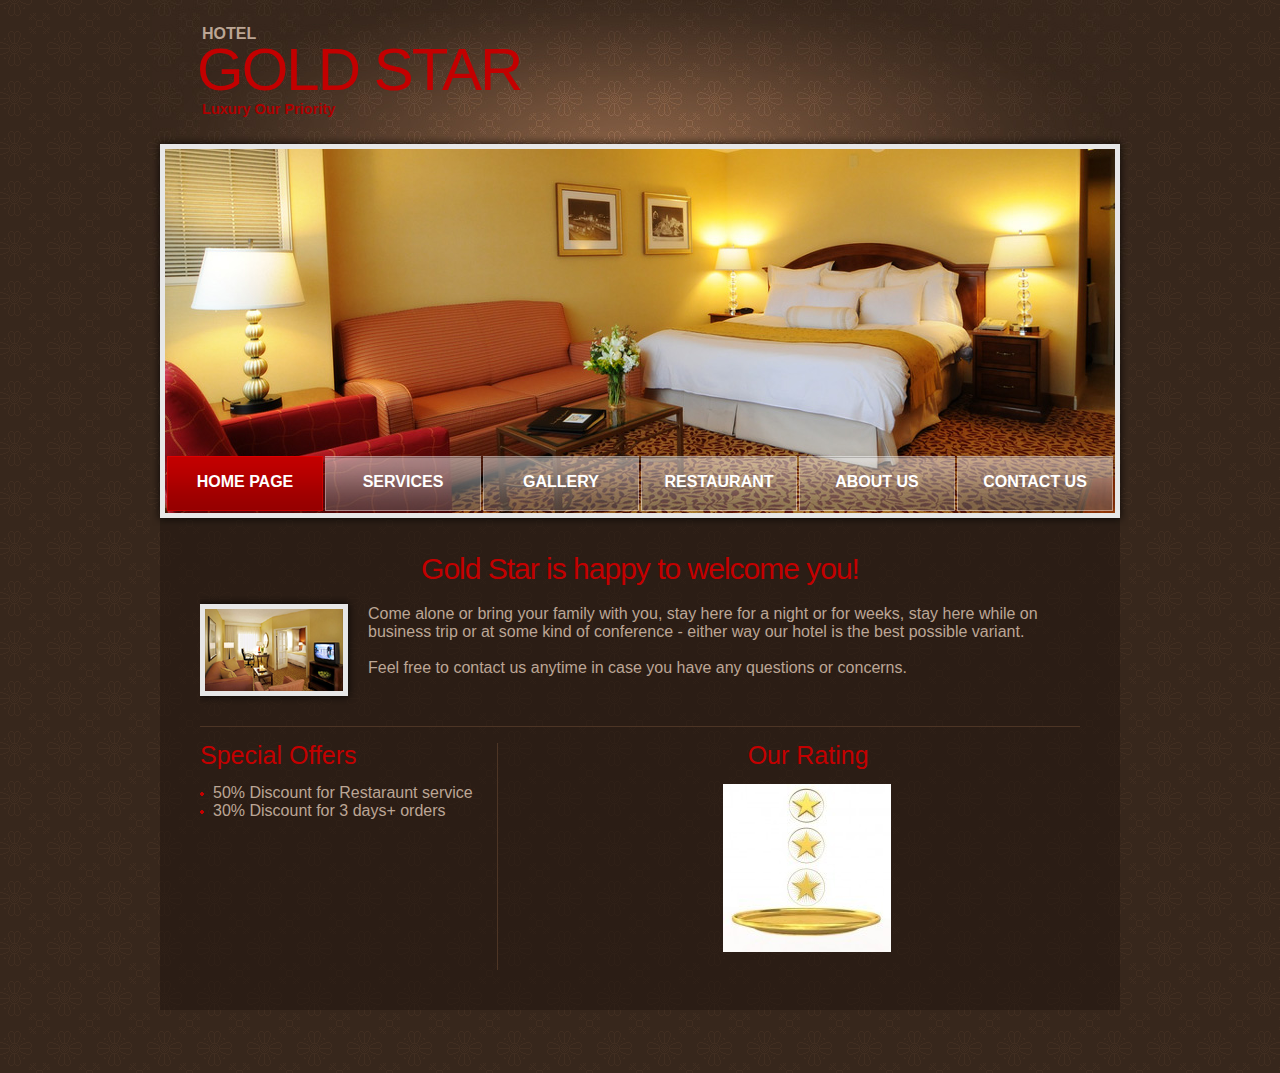
<file: index.html>
<!DOCTYPE html PUBLIC "-//W3C//DTD XHTML 1.0 Strict//EN" "http://www.w3.org/TR/xhtml1/DTD/xhtml1-strict.dtd">
<html xmlns="http://www.w3.org/1999/xhtml" xml:lang="en" lang="en">
<head>
<title>Gold Star Hotel</title>
<meta http-equiv="Content-Type" content="text/html; charset=utf-8" />
<link href="style.css" rel="stylesheet" type="text/css" />
<link href="layout.css" rel="stylesheet" type="text/css" />
<script src="maxheight.js" type="text/javascript"></script>
<!--[if lt IE 7]>
<link href="ie_style.css" rel="stylesheet" type="text/css" />
<script type="text/javascript" src="ie_png.js"></script>
<script type="text/javascript">ie_png.fix('.png, #header .row-2, #header .nav li a, #content, .gallery li');</script>
<![endif]-->
</head>
<body id="page1" onload="new ElementMaxHeight();">
<div id="main">
  <!-- header -->
  <div id="header">
    <div class="row-1">
      <div class="wrapper">
        <div class="logo">
          <h1>GOLD Star</h1>
          <em>Hotel</em> <strong>Luxury Our Priority</strong> </div>
      </div>
    </div>
    <div class="row-2">
      <div class="indent">
        <!-- header-box begin -->
        <div class="header-box">
          <div class="inner">
            <ul class="nav">
              <li><a href="index.html" class="current">Home page</a></li>
              <li><a href="services.html">Services</a></li>
              <li><a href="gallery.html">Gallery</a></li>
              <li><a href="restaurant.html">Restaurant</a></li>
              <li><a href="about.html">ABOUT US</a></li>
              <li><a href="contact.html">CONTACT US</a></li>
            </ul>
          </div>
        </div>
        <!-- header-box end -->
      </div>
    </div>
  </div>
  <!-- content -->
  <div id="content">
    <div class="wrapper">
      <div class="content">
        <div class="indent">
          <h2 style="text-align:center;">Gold Star is happy to welcome you!</h2>
          <img class="img-indent png" alt="" src="images/1page-img1.png" />
          <p class="alt-top">Come alone or bring your family with you, stay here for a night or for weeks, stay here while on business trip or at some kind of conference - either way our hotel is the best possible variant.</p>
          Feel free to contact us anytime in case you have any questions or concerns.
          <div class="clear"></div>
          <div class="line-hor"></div>
          <div class="wrapper line-ver">
            <div class="col-1">
              <h3>Special Offers</h3>
              <ul>
                <li>50% Discount for Restaraunt service</li>
                <li>30% Discount for 3 days+ orders</li>
              </ul>
            </div>
            <div class="col-2">
              <h3>&emsp;Our Rating</h3>
              <p><img src="images/3 Star.jpg"</p> 
            </div>
          </div>
        </div>
      </div>
    </div>
  </div>
  <!-- footer -->
  <div id="footer">
  </div>
</div>
</body>
</html>
</file>
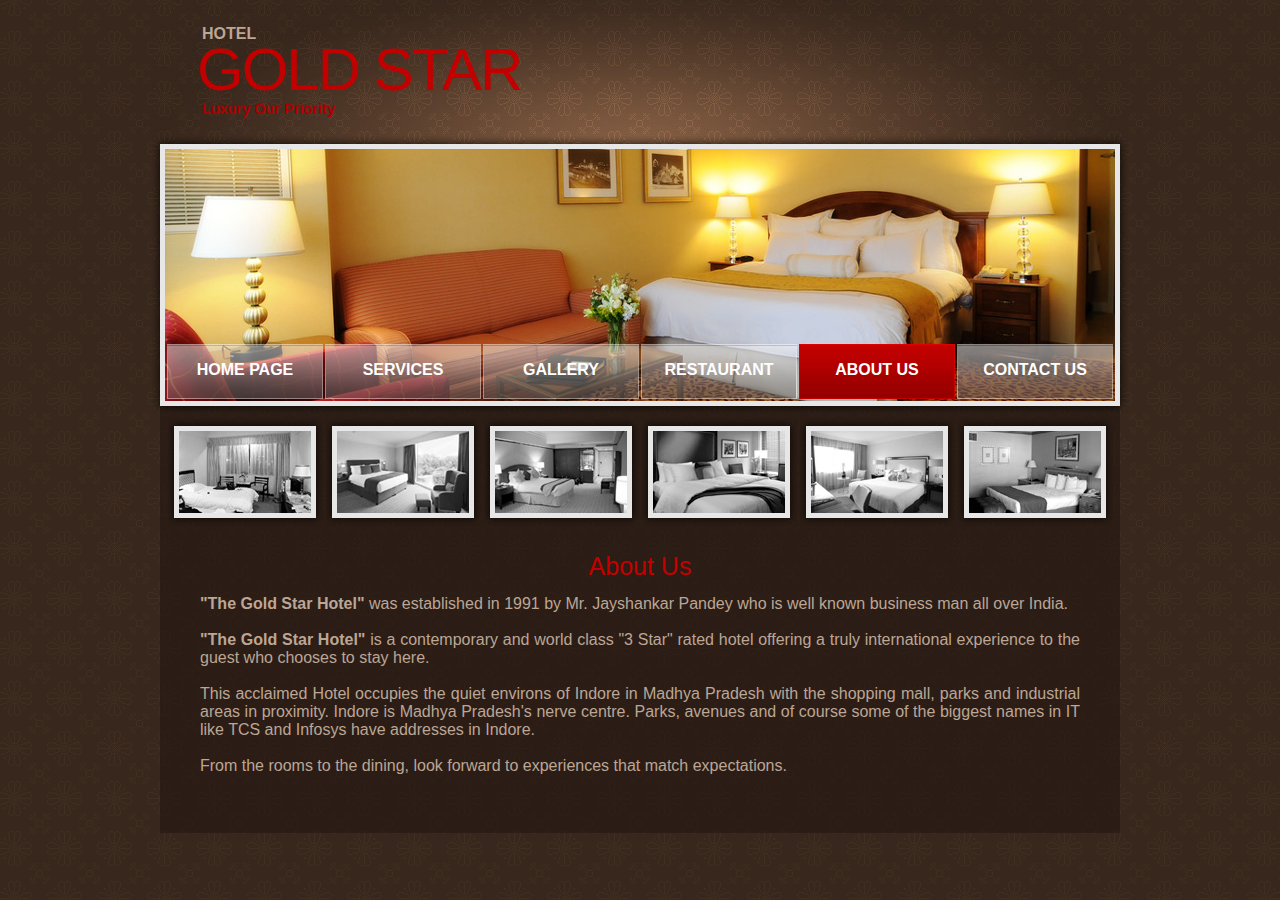
<file: about.html>
﻿<!DOCTYPE html PUBLIC "-//W3C//DTD XHTML 1.0 Strict//EN" "http://www.w3.org/TR/xhtml1/DTD/xhtml1-strict.dtd">
<html xmlns="http://www.w3.org/1999/xhtml" xml:lang="en" lang="en">
<head>
<title>Gold Star Hotel | About Us</title>
<meta http-equiv="Content-Type" content="text/html; charset=utf-8" />
<link href="style.css" rel="stylesheet" type="text/css" />
<link href="layout.css" rel="stylesheet" type="text/css" />
<script src="maxheight.js" type="text/javascript"></script>
<!--[if lt IE 7]>
<link href="ie_style.css" rel="stylesheet" type="text/css" />
<script type="text/javascript" src="ie_png.js"></script>
<script type="text/javascript">ie_png.fix('.png, #header .row-2, #header .nav li a, #content, .gallery li');</script>
<![endif]-->
</head>
<body id="page5" onload="new ElementMaxHeight();">
<div id="main">
  <!-- header -->
  <div id="header" class="small">
    <div class="row-1">
      <div class="wrapper">
        <div class="logo">
          <h1><a href="#">GOLD Star</a></h1>
          <em>Hotel</em><strong>Luxury Our Priority</strong></div>
      </div>
    </div>
    <div class="row-2 alt">
      <div class="indent">
        <!-- header-box-small begin -->
        <div class="header-box-small">
          <div class="inner">
            <ul class="nav">
              <li><a href="index.html">Home page</a></li>
              <li><a href="services.html">Services</a></li>
              <li><a href="gallery.html">Gallery</a></li>
              <li><a href="restaurant.html">Restaurant</a></li>
              <li><a href="about.html" class="current">ABOUT US</a></li>
              <li><a href="contact.html">CONTACT US</a></li>
            </ul>
          </div>
        </div>
        <!-- header-box-small end -->
      </div>
    </div>
  </div>
  <!-- content -->
  <div id="content">
    <div class="gallery">
      <ul>
        <li><a href="#"><img alt="" src="images/2page-img1.jpg" /></a></li>
        <li><a href="#"><img alt="" src="images/2page-img2.jpg" /></a></li>
        <li><a href="#"><img alt="" src="images/2page-img3.jpg" /></a></li>
        <li><a href="#"><img alt="" src="images/2page-img4.jpg" /></a></li>
        <li><a href="#"><img alt="" src="images/2page-img5.jpg" /></a></li>
        <li><a href="#"><img alt="" src="images/2page-img6.jpg" /></a></li>
      </ul>
    </div>
    <div class="indent">
      <h3 style="text-align:center">About Us</h3>
      <p style="text-align:justify;"><strong>&quot;The Gold Star Hotel&quot;</strong> was established in 1991 by Mr. Jayshankar Pandey who is well known business man all over India.</p>
      <p style="text-align:justify;"><strong>&quot;The Gold Star Hotel&quot;</strong> is a contemporary and world class &quot;3 Star&quot; rated hotel offering a truly international experience to the guest who chooses to stay here.</p>
      <p style="text-align:justify;">This acclaimed Hotel occupies the quiet environs of Indore in Madhya Pradesh with the  shopping mall, parks and industrial areas in proximity. Indore is Madhya Pradesh's nerve centre. Parks, avenues and of course some of the biggest names in IT like TCS and Infosys have addresses in Indore.</p>
      <p style="text-align:justify;">From the rooms to the dining, look forward to experiences that match expectations.</p>
    </div>
  </div>
  <!-- footer -->
  <div id="footer"> 
  </div>
</div></body>
</html>
</file>
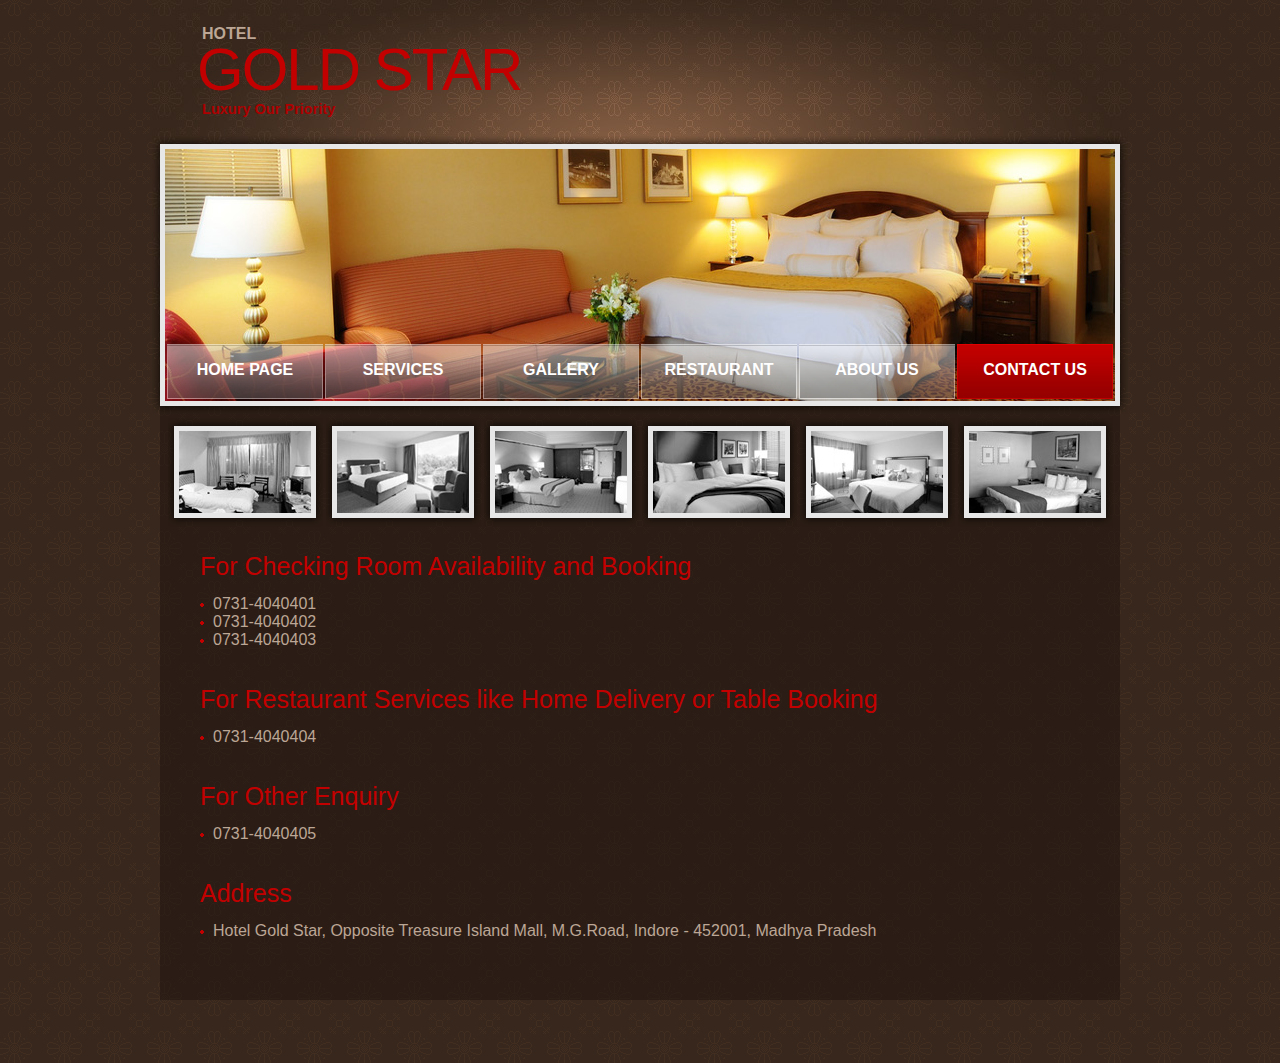
<file: contact.html>
<!DOCTYPE html PUBLIC "-//W3C//DTD XHTML 1.0 Strict//EN" "http://www.w3.org/TR/xhtml1/DTD/xhtml1-strict.dtd">
<html xmlns="http://www.w3.org/1999/xhtml" xml:lang="en" lang="en">
<head>
<title>Gold Star Hotel | Contact Us</title>
<meta http-equiv="Content-Type" content="text/html; charset=utf-8" />
<link href="style.css" rel="stylesheet" type="text/css" />
<link href="layout.css" rel="stylesheet" type="text/css" />
<script src="maxheight.js" type="text/javascript"></script>
<!--[if lt IE 7]>
<link href="ie_style.css" rel="stylesheet" type="text/css" />
<script type="text/javascript" src="ie_png.js"></script>
<script type="text/javascript">ie_png.fix('.png, #header .row-2, #header .nav li a, #content, .gallery li');</script>
<![endif]-->
</head>
<body id="page6" onload="new ElementMaxHeight();">
<div id="main">
  <!-- header -->
  <div id="header" class="small">
    <div class="row-1">
      <div class="wrapper">
        <div class="logo">
          <h1><a href="#">GOLD Star</a></h1>
          <em>Hotel</em><strong>Luxury Our Priority</strong></div>
      </div>
    </div>
    <div class="row-2 alt">
      <div class="indent">
        <!-- header-box-small begin -->
        <div class="header-box-small">
          <div class="inner">
            <ul class="nav">
              <li><a href="index.html">Home page</a></li>
              <li><a href="services.html">Services</a></li>
              <li><a href="gallery.html">Gallery</a></li>
              <li><a href="restaurant.html">Restaurant</a></li>
              <li><a href="about.html">ABOUT US</a></li>
              <li><a href="contact.html" class="current">CONTACT US</a></li>
            </ul>
          </div>
        </div>
        <!-- header-box-small end -->
      </div>
    </div>
  </div>
  <!-- content -->
  <div id="content">
    <div class="gallery">
      <ul>
        <li><a href="#"><img alt="" src="images/2page-img1.jpg" /></a></li>
        <li><a href="#"><img alt="" src="images/2page-img2.jpg" /></a></li>
        <li><a href="#"><img alt="" src="images/2page-img3.jpg" /></a></li>
        <li><a href="#"><img alt="" src="images/2page-img4.jpg" /></a></li>
        <li><a href="#"><img alt="" src="images/2page-img5.jpg" /></a></li>
        <li><a href="#"><img alt="" src="images/2page-img6.jpg" /></a></li>
      </ul>
    </div>
    <div class="indent">
    	<h3>For Checking Room Availability and Booking</h3>
        <ul>
        	<li>0731-4040401</li>
            <li>0731-4040402</li>
            <li>0731-4040403</li>
       	</ul>
        <br />
        <h3>For Restaurant Services like Home Delivery or Table Booking</h3>
        <ul>
        	<li>0731-4040404</li>
       	</ul>
        <br />
        <h3>For Other Enquiry</h3>
        <ul>
        	<li>0731-4040405</li>
       	</ul>
        <br />
        <h3>Address</h3>
        <ul>
        	<li>Hotel Gold Star, Opposite Treasure Island Mall, M.G.Road, Indore - 452001, Madhya Pradesh</li>
       	</ul>        
        
    </div>
  </div>
  <!-- footer -->
  <div id="footer"> 
  </div>
</div></body>
</html>
</file>
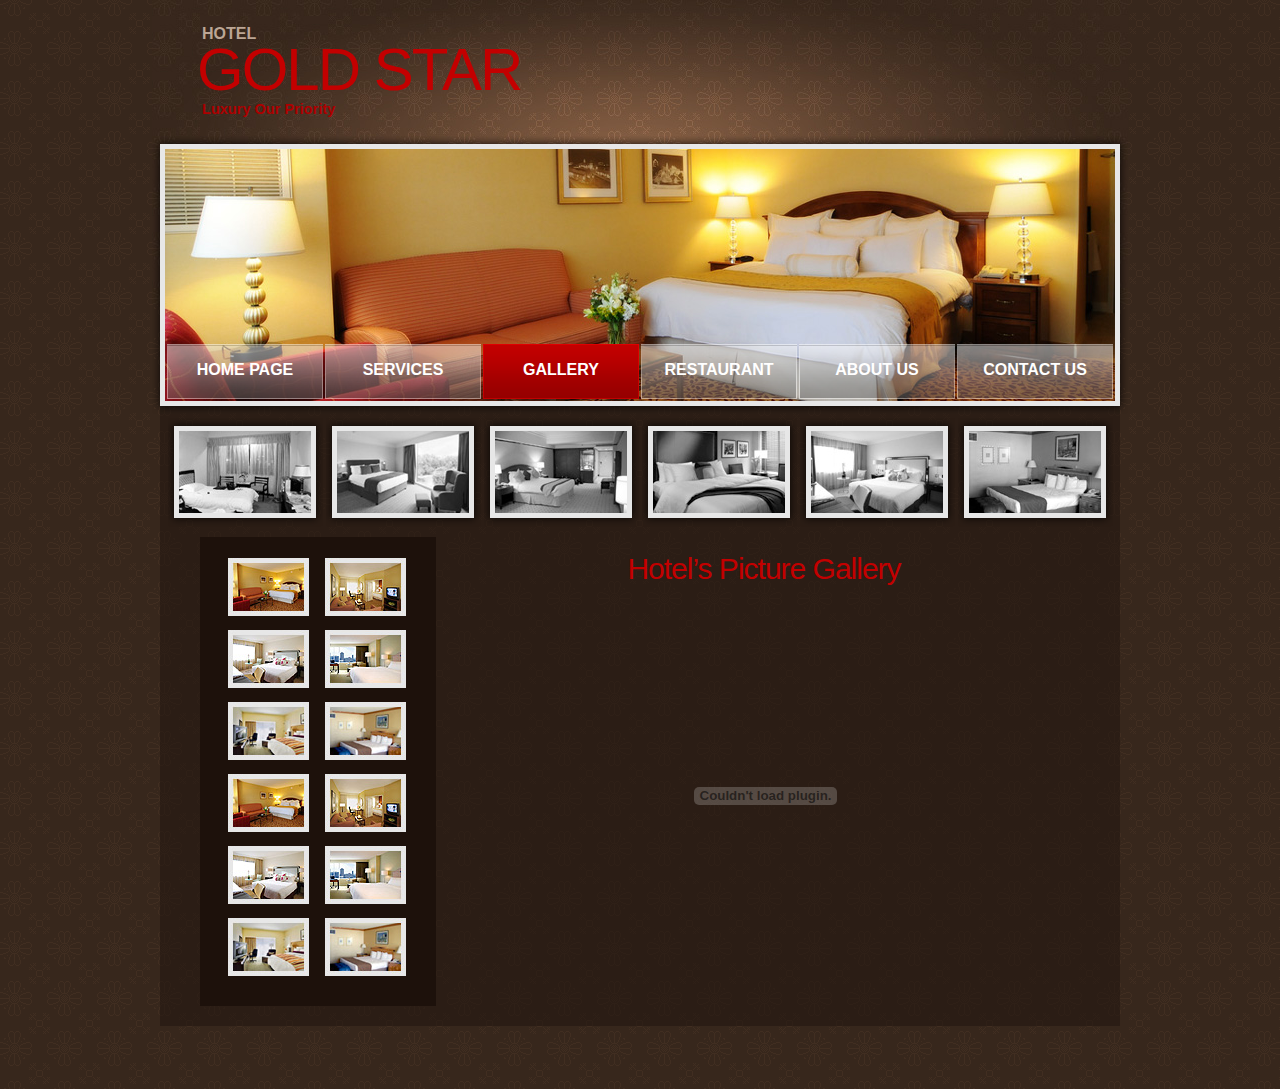
<file: gallery.html>
﻿<!DOCTYPE html PUBLIC "-//W3C//DTD XHTML 1.0 Strict//EN" "http://www.w3.org/TR/xhtml1/DTD/xhtml1-strict.dtd">
<html xmlns="http://www.w3.org/1999/xhtml" xml:lang="en" lang="en">
<head>
<title>Gold Star Hotel | Gallery</title>
<meta http-equiv="Content-Type" content="text/html; charset=utf-8" />
<link href="style.css" rel="stylesheet" type="text/css" />
<link href="layout.css" rel="stylesheet" type="text/css" />
<script src="maxheight.js" type="text/javascript"></script>
<!--[if lt IE 7]>
<link href="ie_style.css" rel="stylesheet" type="text/css" />
<script type="text/javascript" src="ie_png.js"></script>
<script type="text/javascript">ie_png.fix('.png, #header .row-2, #header .nav li a, #content, .gallery li');</script>
<![endif]-->
</head>
<body id="page3" onload="new ElementMaxHeight();">
<div id="main">
  <!-- header -->
  <div id="header" class="small">
    <div class="row-1">
      <div class="wrapper">
        <div class="logo">
          <h1><a href="#">GOLD Star</a></h1>
          <em>Hotel</em> <strong>Luxury Our Priority</strong></div>
      </div>
    </div>
    <div class="row-2 alt">
      <div class="indent">
        <!-- header-box-small begin -->
        <div class="header-box-small">
          <div class="inner">
            <ul class="nav">
              <li><a href="index.html">Home page</a></li>
              <li><a href="services.html">Services</a></li>
              <li><a href="gallery.html" class="current">Gallery</a></li>
              <li><a href="restaurant.html">Restaurant</a></li>
              <li><a href="about.html">ABOUT US</a></li>
              <li><a href="contact.html">CONTACT US</a></li>
            </ul>
          </div>
        </div>
        <!-- header-box-small end -->
      </div>
    </div>
  </div>
  <!-- content -->
  <div id="content">
    <div class="gallery">
      <ul>
        <li><img alt="" src="images/2page-img1.jpg" /></li>
        <li><img alt="" src="images/2page-img2.jpg" /></li>
        <li><img alt="" src="images/2page-img3.jpg" /></li>
        <li><img alt="" src="images/2page-img4.jpg" /></li>
        <li><img alt="" src="images/2page-img5.jpg" /></li>
        <li><img alt="" src="images/2page-img6.jpg" /></li>
      </ul>
    </div>
    <div class="container">
      <div class="aside maxheight">
        <!-- box begin -->
        <div class="box maxheight">
          <div class="inner">
            
            <div class="gallery-images">
              <ul>
                <li><img alt="" src="images/3page-img1.jpg" /></li>
                <li><img alt="" src="images/3page-img2.jpg" /></li>
                <li><img alt="" src="images/3page-img3.jpg" /></li>
                <li><img alt="" src="images/3page-img4.jpg" /></li>
                <li><img alt="" src="images/3page-img5.jpg" /></li>
                <li><img alt="" src="images/3page-img6.jpg" /></li>
                <li><img alt="" src="images/3page-img7.jpg" /></li>
                <li><img alt="" src="images/3page-img8.jpg" /></li>
                <li><img alt="" src="images/3page-img9.jpg" /></li>
                <li><img alt="" src="images/3page-img10.jpg" /></li>
                <li><img alt="" src="images/3page-img11.jpg" /></li>
                <li><img alt="" src="images/3page-img12.jpg" /></li>
              </ul>
            </div>
          </div>
        </div>
        <!-- box end -->
      </div>
      <div class="content" style="position:absolute; left:320px;">
        <div class="indent">
          <h2 style="text-align:center;">Hotel’s Picture Gallery</h2>
          <div class="gallery-main png">
            <div class="inner"> <object width="575" height="375"
classid="clsid:d27cdb6e-ae6d-11cf-96b8-444553540000"
codebase="http://fpdownload.macromedia.com/pub/shockwave/cabs/flash/swflash.cab#version=8,0,0,0">
<param name="SRC" value="images/Hotel.swf">
<embed src="images/Hotel.swf" width="575" height="375"></embed>
</object></div>
          </div>
        </div>
      </div>
      <div class="clear"></div>
    </div>
  </div>
  <!-- footer -->
  <div id="footer">
  </div>
</div></body>
</html>
</file>
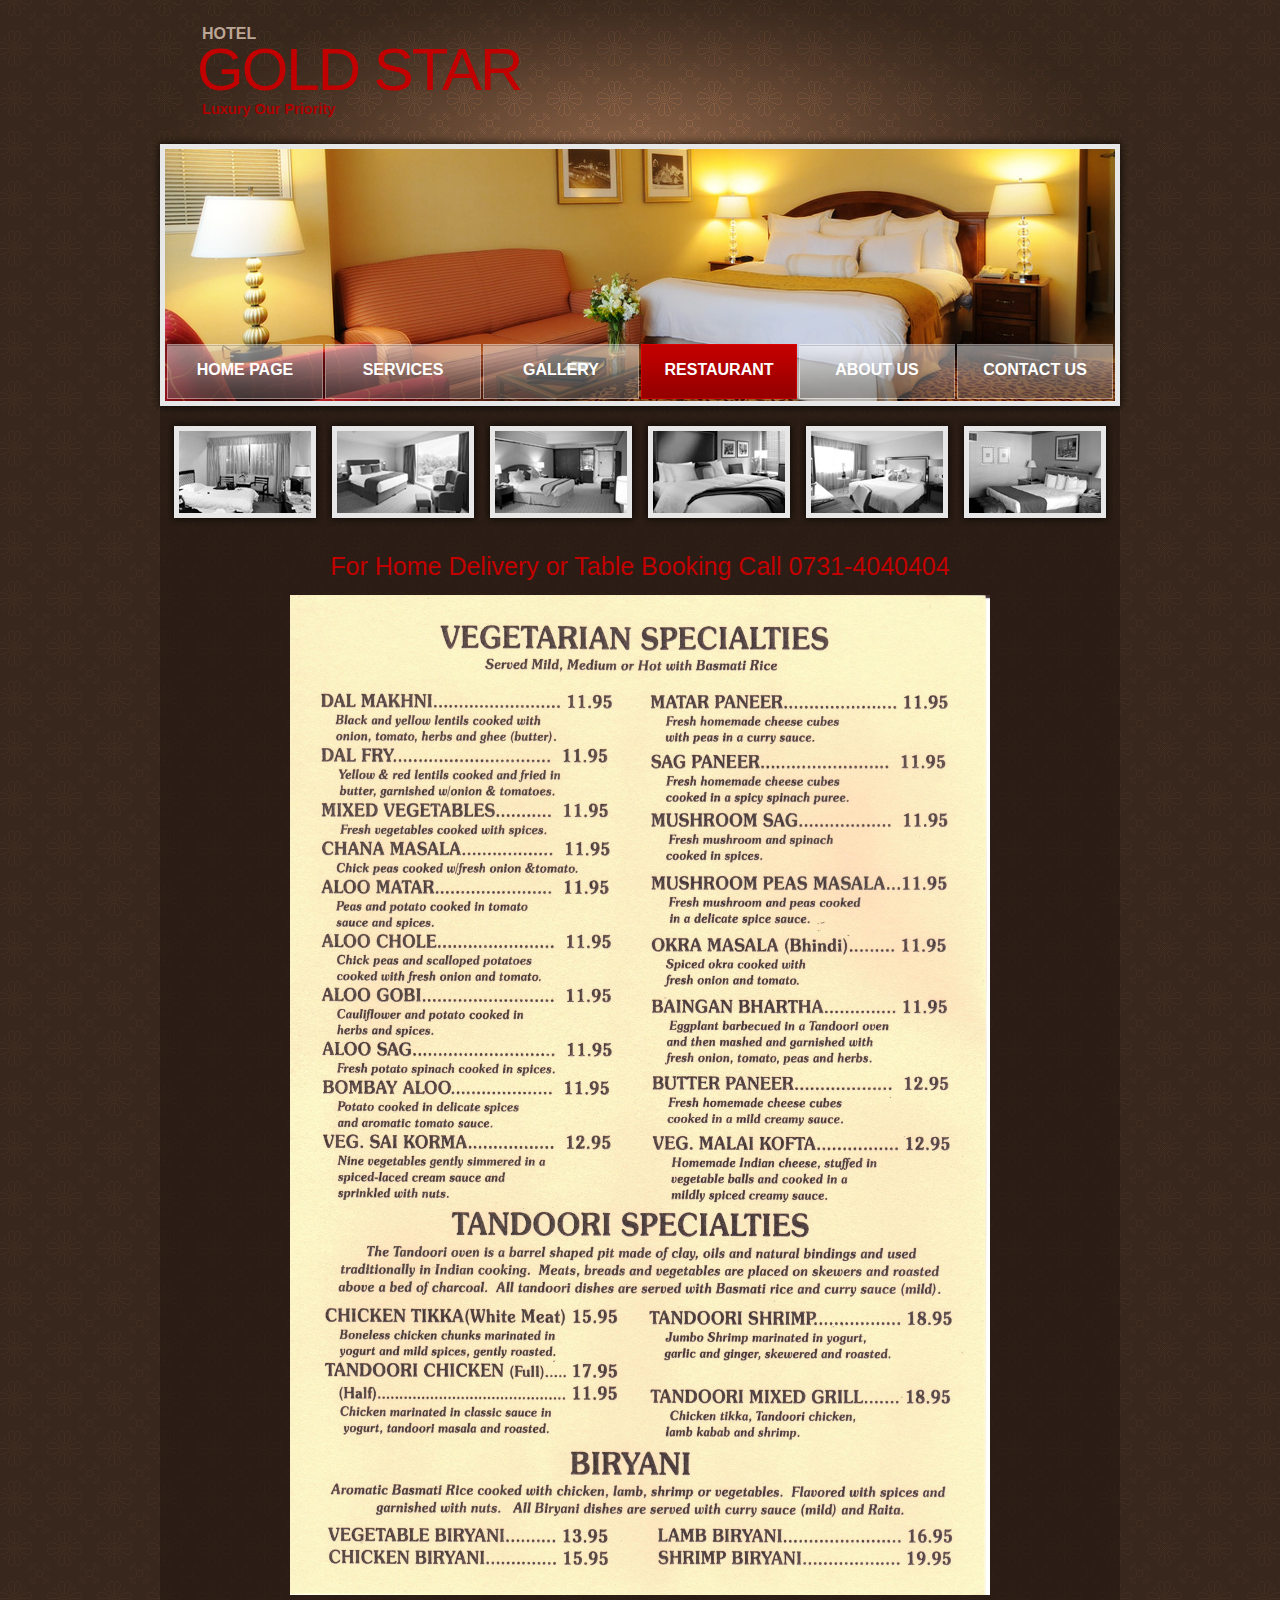
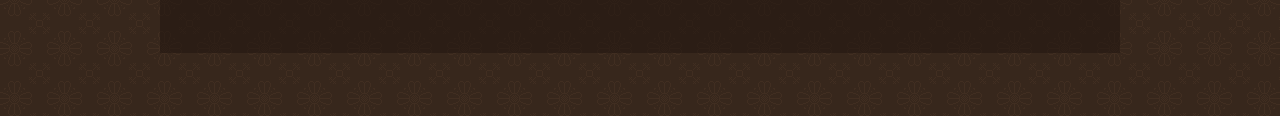
<file: restaurant.html>
﻿<!DOCTYPE html PUBLIC "-//W3C//DTD XHTML 1.0 Strict//EN" "http://www.w3.org/TR/xhtml1/DTD/xhtml1-strict.dtd">
<html xmlns="http://www.w3.org/1999/xhtml" xml:lang="en" lang="en">
<head>
<title>Gold Star Hotel | Restaurant</title>
<meta http-equiv="Content-Type" content="text/html; charset=utf-8" />
<link href="style.css" rel="stylesheet" type="text/css" />
<link href="layout.css" rel="stylesheet" type="text/css" />
<script src="maxheight.js" type="text/javascript"></script>
<!--[if lt IE 7]>
<link href="ie_style.css" rel="stylesheet" type="text/css" />
<script type="text/javascript" src="ie_png.js"></script>
<script type="text/javascript">ie_png.fix('.png, #header .row-2, #header .nav li a, #content, .gallery li');</script>
<![endif]-->
</head>
<body id="page4" onload="new ElementMaxHeight();">
<div id="main">
  <!-- header -->
  <div id="header" class="small">
    <div class="row-1">
      <div class="wrapper">
        <div class="logo">
          <h1><a href="#">GOLD Star</a></h1>
          <em>Hotel</em> <strong>Luxury Our Priority</strong> </div>
      </div>
    </div>
    <div class="row-2 alt">
      <div class="indent">
        <!-- header-box-small begin -->
        <div class="header-box-small">
          <div class="inner">
            <ul class="nav">
              <li><a href="index.html">Home page</a></li>
              <li><a href="services.html">Services</a></li>
              <li><a href="gallery.html">Gallery</a></li>
              <li><a href="restaurant.html" class="current">Restaurant</a></li>
              <li><a href="about.html">ABOUT US</a></li>
              <li><a href="contact.html">CONTACT US</a></li>
            </ul>
          </div>
        </div>
        <!-- header-box-small end -->
      </div>
    </div>
  </div>
  <!-- content -->
  <div id="content">
    <div class="gallery">
      <ul>
        <li><a href="#"><img alt="" src="images/2page-img1.jpg" /></a></li>
        <li><a href="#"><img alt="" src="images/2page-img2.jpg" /></a></li>
        <li><a href="#"><img alt="" src="images/2page-img3.jpg" /></a></li>
        <li><a href="#"><img alt="" src="images/2page-img4.jpg" /></a></li>
        <li><a href="#"><img alt="" src="images/2page-img5.jpg" /></a></li>
        <li><a href="#"><img alt="" src="images/2page-img6.jpg" /></a></li>
      </ul>
    </div>
    <div class="container">
      <div class="content">
        <div class="indent">
          <h3 style="text-align:center">For Home Delivery or Table Booking Call 0731-4040404</h3>
          <p style="margin-left:auto; margin-right:auto; width:700px;"><img src="images/menu.jpg" height="1000" width="700"  /></p>
        </div>
      </div>
      <div class="clear"></div>
    </div>
  </div>
  <!-- footer -->
  <div id="footer">
  </div>
</div>
</body>
</html>
</file>
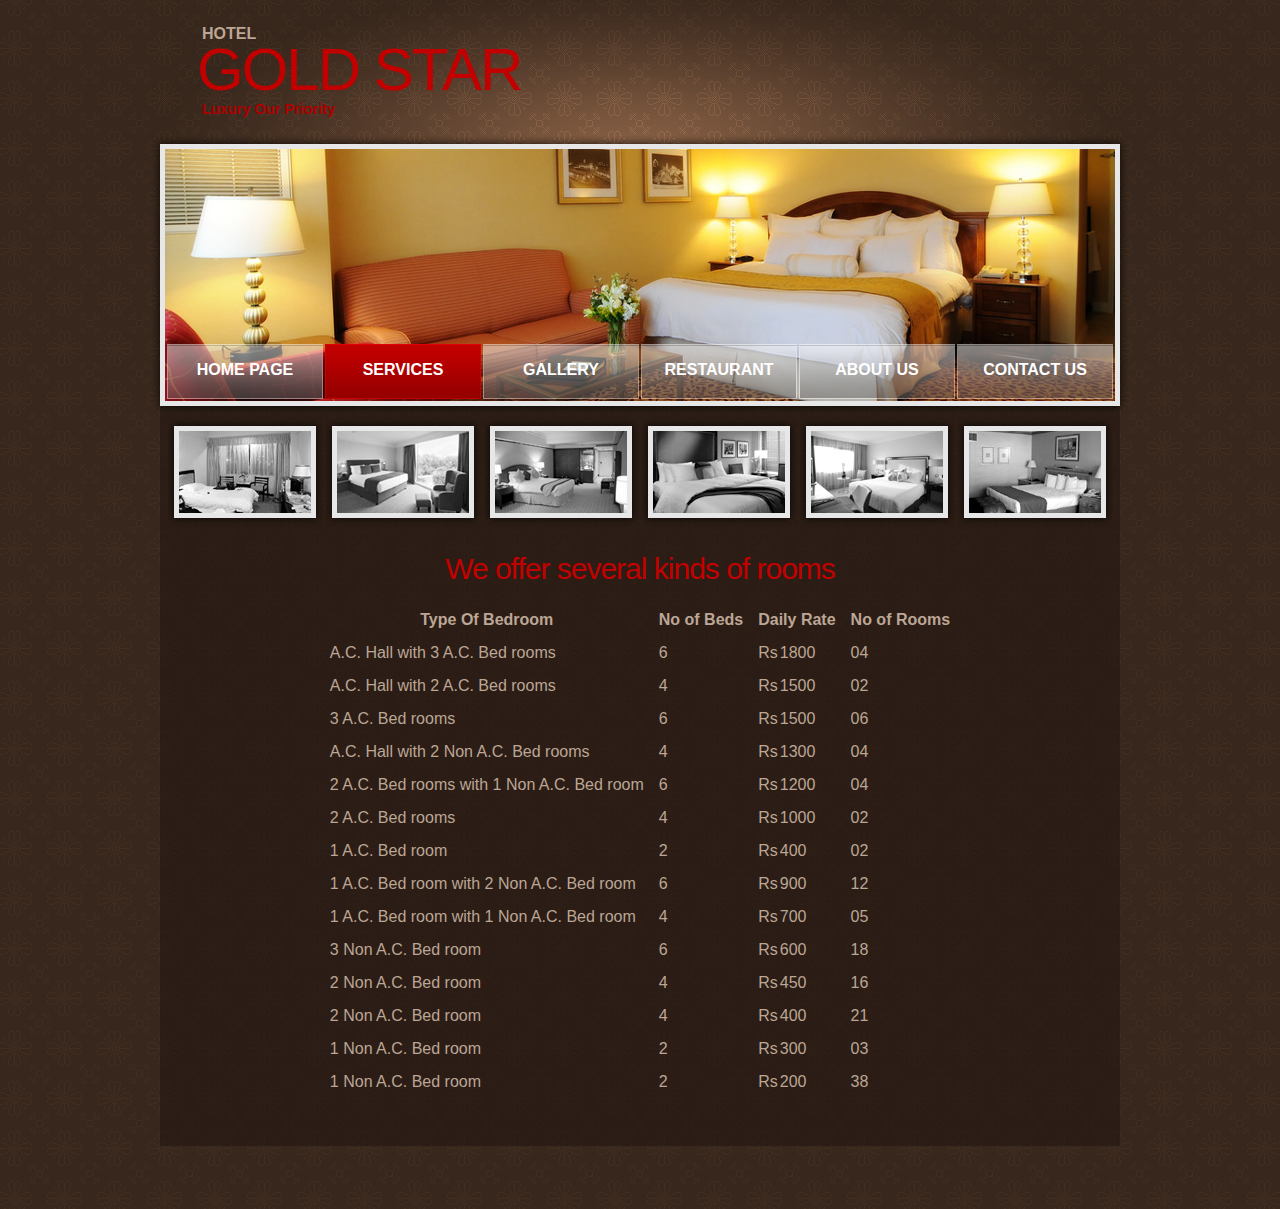
<file: services.html>
<!DOCTYPE html PUBLIC "-//W3C//DTD XHTML 1.0 Strict//EN" "http://www.w3.org/TR/xhtml1/DTD/xhtml1-strict.dtd">
<html xmlns="http://www.w3.org/1999/xhtml" xml:lang="en" lang="en">
<head>
<title>Gold Star Hotel | Services</title>
<meta http-equiv="Content-Type" content="text/html; charset=utf-8" />
<link href="style.css" rel="stylesheet" type="text/css" />
<link href="layout.css" rel="stylesheet" type="text/css" />
<script src="maxheight.js" type="text/javascript"></script>
<!--[if lt IE 7]>
<link href="ie_style.css" rel="stylesheet" type="text/css" />
<script type="text/javascript" src="ie_png.js"></script>
<script type="text/javascript">ie_png.fix('.png, #header .row-2, #header .nav li a, #content, .gallery li');</script>
<![endif]-->
</head>
<body id="page2" onload="new ElementMaxHeight();">
<div id="main">
  <!-- header -->
  <div id="header" class="small">
    <div class="row-1">
      <div class="wrapper">
        <div class="logo">
          <h1><a href="#">GOLD Star</a></h1>
          <em>Hotel</em> <strong>Luxury Our Priority</strong></div>
      </div>
    </div>
    <div class="row-2 alt">
      <div class="indent">
        <!-- header-box-small begin -->
        <div class="header-box-small">
          <div class="inner">
            <ul class="nav">
              <li><a href="index.html">Home page</a></li>
              <li><a href="services.html" class="current">Services</a></li>
              <li><a href="gallery.html">Gallery</a></li>
              <li><a href="restaurant.html">Restaurant</a></li>
              <li><a href="about.html">ABOUT US</a></li>
              <li><a href="contact.html">CONTACT US</a></li>
            </ul>
          </div>
        </div>
        <!-- header-box-small end -->
      </div>
    </div>
  </div>
  <!-- content -->
  <div id="content">
    <div class="gallery">
      <ul>
        <li><img alt="" src="images/2page-img1.jpg" /></li>
        <li><img alt="" src="images/2page-img2.jpg" /></li>
        <li><img alt="" src="images/2page-img3.jpg" /></li>
        <li><img alt="" src="images/2page-img4.jpg" /></li>
        <li><img alt="" src="images/2page-img5.jpg" /></li>
        <li><img alt="" src="images/2page-img6.jpg" /></li>
      </ul>
    </div>
    <div class="wrapper">
      <div class="content">
        <div class="indent">
          <h2 style=" text-align:center;">We offer several kinds of rooms</h2>
          <table cellspacing="15" style="margin-left:auto; margin-right:auto;">
                <thead>
                    <tr>
                        <th>
                            Type Of Bedroom
                        </th>
                        <th>
                            No of Beds
                        </th>
                        <th>
                            Daily Rate
                        </th>
                        <th>
                            No of Rooms
                        </th>
                    </tr>
                </thead>
                <tbody><tr>
                    <td style="text-align: left;">
                        A.C. Hall with 3 A.C. Bed rooms
                    </td>
                    <td>
                        6
                    </td>
                    <td>
                        <span class="WebRupee" style=" vertical-align:bottom!important; padding-right:2px;">Rs</span>1800
                    </td>
                    <td>
                        04
                    </td>
                </tr>
                <tr>
                    <td style="text-align: left;">
                        A.C. Hall with 2 A.C. Bed rooms
                    </td>
                    <td>
                        4
                    </td>
                    <td>
                        <span class="WebRupee" style=" vertical-align:bottom!important; padding-right:2px;">Rs</span>1500
                    </td>
                    <td>
                        02
                    </td>
                </tr>
                <tr>
                    <td style="text-align: left;">
                        3 A.C. Bed rooms
                    </td>
                    <td>
                        6
                    </td>
                    <td>
                        <span class="WebRupee" style=" vertical-align:bottom!important; padding-right:2px;">Rs</span>1500
                    </td>
                    <td>
                        06
                    </td>
                </tr>
                <tr>
                    <td style="text-align: left;">
                        A.C. Hall with 2 Non A.C. Bed rooms
                    </td>
                    <td>
                        4
                    </td>
                    <td>
                        <span class="WebRupee" style=" vertical-align:bottom!important; padding-right:2px;">Rs</span>1300
                    </td>
                    <td>
                        04
                    </td>
                </tr>
                <tr>
                    <td style="text-align: left;">
                        2 A.C. Bed rooms with 1 Non A.C. Bed room
                    </td>
                    <td>
                        6
                    </td>
                    <td>
                        <span class="WebRupee" style=" vertical-align:bottom!important; padding-right:2px;">Rs</span>1200
                    </td>
                    <td>
                        04
                    </td>
                </tr>
                <tr>
                    <td style="text-align: left;">
                        2 A.C. Bed rooms
                    </td>
                    <td>
                        4
                    </td>
                    <td>
                        <span class="WebRupee" style=" vertical-align:bottom!important; padding-right:2px;">Rs</span>1000
                    </td>
                    <td>
                       02
                    </td>
                </tr>
                <tr>
                    <td style="text-align: left;">
                        1 A.C. Bed room
                    </td>
                    <td>
                        2
                    </td>
                    <td>
                        <span class="WebRupee" style=" vertical-align:bottom!important; padding-right:2px;">Rs</span>400
                    </td>
                    <td>
                        02
                    </td>
                </tr>
                <tr>
                    <td style="text-align: left;">
                        1 A.C. Bed room with 2 Non A.C. Bed room
                    </td>
                    <td>
                        6
                    </td>
                    <td>
                        <span class="WebRupee" style=" vertical-align:bottom!important; padding-right:2px;">Rs</span>900
                    </td>
                    <td>
                        12
                    </td>
                </tr>
                <tr>
                    <td style="text-align: left;">
                        1 A.C. Bed room with 1 Non A.C. Bed room
                    </td>
                    <td>
                        4
                    </td>
                    <td>
                        <span class="WebRupee" style=" vertical-align:bottom!important; padding-right:2px;">Rs</span>700
                    </td>
                    <td>
                       05
                    </td>
                </tr>
                <tr>
                    <td style="text-align: left;">
                        3 Non A.C. Bed room
                    </td>
                    <td>
                        6
                    </td>
                    <td>
                        <span class="WebRupee" style=" vertical-align:bottom!important; padding-right:2px;">Rs</span>600
                    </td>
                    <td>
                        18
                    </td>
                </tr>
                <tr>
                    <td>
                        2 Non A.C. Bed room
                    </td>
                    <td>
                        4
                    </td>
                    <td>
                        <span class="WebRupee" style=" vertical-align:bottom!important; padding-right:2px;">Rs</span>450
                    </td>
                    <td>
                        16
                    </td>
                </tr>
                <tr>
                    <td>
                        2 Non A.C. Bed room
                    </td>
                    <td>
                        4
                    </td>
                    <td>
                        <span class="WebRupee" style=" vertical-align:bottom!important; padding-right:2px;">Rs</span>400
                    </td>
                    <td>
                        21
                    </td>
                </tr>
                <tr>
                    <td>
                        1 Non A.C. Bed room
                    </td>
                    <td>
                        2
                    </td>
                    <td>
                        <span class="WebRupee" style=" vertical-align:bottom!important; padding-right:2px;">Rs</span>300
                    </td>
                    <td>
                        03
                    </td>
                </tr>
                <tr>
                    <td>
                        1 Non A.C. Bed room
                    </td>
                    <td>
                        2
                    </td>
                    <td>
                        <span class="WebRupee" style=" vertical-align:bottom!important; padding-right:2px;">Rs</span>200
                    </td>
                    <td>
                       38
                    </td>
                </tr>
            </tbody></table>
        </div>
      </div>
    </div>
  </div>
  <!-- footer -->
  <div id="footer"></div>
</div>
</body>
</html>
</file>
<file: style.css>
* {
	padding:0;
	margin: 0;
}
html, body { height:100%;}
body { background:url(images/body-bg.gif) center top #37271c; font-family:Tahoma, Geneva, sans-serif; font-size:100%; line-height:1.125em; color:#bca695;}

input, select, textarea { font-family:Tahoma, Geneva, sans-serif; font-size:1em;}

.fleft { float:left;}
.fright { float:right;}
.clear { clear:both;}

.alignright { text-align:right;}
.aligncenter { text-align:center;}

.wrapper { width:100%; overflow:hidden;}
.container { width:100%;}

p { margin-bottom:18px;}

/*==================forms====================*/
input, select { vertical-align:middle; font-weight:normal;}
img {
	border:0;
	vertical-align:top;
	text-align:left;
}
object { vertical-align:top; outline:none;}

#reservation-form { font-size:.91em; font-weight:bold;}
#reservation-form fieldset { border:none;}
#reservation-form .field { display:block; height:55px;} 
#reservation-form label { display:block; padding-bottom:4px;}
#reservation-form select { border:1px solid #5d3825; background:#1d110b; color:#bca695;}
#reservation-form select.select1 { width:40px; margin-right:10px;}
#reservation-form select.select2 { width:127px;}
#reservation-form input { width:23px; text-align:center; border:1px solid #5d3825; background:#1d110b; color:#bca695;}
#reservation-form .button { font-size:1em;}

/*==================list====================*/
ul { list-style:none;}

/*==================other====================*/
.img-indent { margin:0 10px 0 -8px; float:left;}
.img-indent.alt { margin-right:25px;}
.img-box { width:100%; overflow:hidden; padding-bottom:20px;}
.img-box img { float:left; margin:0 20px 0 0;}

.extra-wrap { overflow:hidden; }

.p1 { margin-bottom:9px;}
.p2 { margin-bottom:18px;}
.p3 { margin-bottom:27px;}

.alt-top { padding-top:9px;}

/*==================txt, links, lines, titles====================*/
a {color:#bca695; outline:none;}
a:hover{text-decoration:none;}

h1 { font-family:"Trebuchet MS", Arial, Helvetica, sans-serif; font-size:60px; line-height:1em; color:#c30000; text-transform:uppercase; font-weight:normal; letter-spacing:-2px;}
h1 a { color:#c30000; text-decoration:none;}
h2 { font-family:"Trebuchet MS", Arial, Helvetica, sans-serif; color:#c30000; font-size:30px; line-height:1em; font-weight:normal; margin-bottom:12px; letter-spacing:-1px;}
h3 { font-family:"Trebuchet MS", Arial, Helvetica, sans-serif; color:#c30000; font-size:25px; line-height:1em; font-weight:normal; margin-bottom:16px;}
h4 { font-size:.91em;}
h5 { font-size:1.33em; color:#c30000; padding-top:10px; margin-bottom:26px;}
h6 { font-size:1em; color:#e7e7e7;}

.txt1 { font-size:.91em;}
.txt2 { color:#c30000; font-size:1.33em; text-transform:uppercase;}

.link1 { display:block; float:left; background:url(images/link1-bgd.gif) left top repeat-x; color:#fff; text-decoration:none;}
.link1 em { display:block; background:url(images/link1-left.gif) no-repeat left top;}
.link1 b { display:block; background:url(images/link1-right.gif) no-repeat right top; padding:2px 15px 2px 15px; font-weight:normal; font-style:normal;}
.link1:hover { text-decoration:underline;}

.button { text-align:center; font-size:.91em;}
.button span { display:inline-block; background:url(images/button-side.gif) no-repeat left top; padding-left:1px;}
.button span span { background:url(images/button-side.gif) no-repeat right top; padding-right:1px; padding-left:0;}
.button span span a { display:inline-block; background:url(images/button-bg.gif) left top repeat-x; padding:0 0 3px 0; color:#d5c6bb; width:152px; text-decoration:none; text-transform:uppercase; font-weight:bold;}
.button span span a:hover { text-decoration:underline;}

.button1 { text-align:center; font-size:.91em;}
.button1 span { display:inline-block; background:url(images/button-side.gif) no-repeat left top; padding-left:1px;}
.button1 span span { background:url(images/button-side.gif) no-repeat right top; padding-right:1px; padding-left:0;}
.button1 span span a { display:inline-block; background:url(images/button-bg.gif) left top repeat-x; padding:0 20px 3px 20px; color:#d5c6bb; text-decoration:none; text-transform:uppercase; font-weight:bold;}
.button1 span span a:hover { text-decoration:underline;}

.line-hor { background:#4d3525; height:1px; overflow:hidden; font-size:0; line-height:0; margin:21px 0 16px 0;}
.line-ver { background-image:url(images/line-ver.gif); background-repeat:repeat-y; width:100%;}

.title { margin-bottom:20px;}

/*==================boxes====================*/
.box { background:#1d110b; width:100%;}
.box .inner { padding:21px 30px 30px 28px;}

.dept-list { float:left;}
.dept-list dd { clear:both; text-align:right;}
.dept-list dd span { float:left; padding-right:25px;}
.dept-list dd p { text-align:left;}


/*header*/
#header .row-1 { height:136px; }
#header .row-2 { height:390px; background:url(images/header-bg.png) no-repeat left bottom;}
#header .row-2.alt { height:278px; background:url(images/header-bg1.png) no-repeat left bottom; width:100%; padding:0; margin:0;}
#header .row-2 .indent { padding:13px 0 0 13px;}

#header .logo { float:left; padding:40px 0 0 45px;}
#header .logo em { position:absolute; top:25px; text-transform:uppercase; font-style:normal; font-size:16px; font-family:"Trebuchet MS", Arial, Helvetica, sans-serif; font-weight:bold; padding-left:5px;}
#header .logo strong { color:#ad0000; font-size:.91em; padding-left:5px;}
#header .phones { float:right; font-family:"Trebuchet MS", Arial, Helvetica, sans-serif; font-size:25px; line-height:1em; color:#c30000; padding:43px 48px 0 0; letter-spacing:-1px;}

.header-box { background:url(images/header-bg1.jpg) no-repeat left top; width:950px; height:364px;}
.header-box .inner { padding:307px 0 0 2px;}

.header-box-small { background:url(images/header-bg-small.jpg) no-repeat left top; width:950px; height:252px; }
.header-box-small .inner { padding:195px 0 0 2px;}

#header .nav { width:100%; overflow:hidden;}
#header .nav li { display:inline;}
#header .nav li a { display:block; float:left; width:156px; height:55px; line-height:52px; font-size:16px; text-transform:uppercase; font-weight:bold; color:#fff; text-decoration:none; font-family:"Trebuchet MS", Arial, Helvetica, sans-serif; text-align:center; margin-right:2px; background:url(images/nav-bg1.png) no-repeat left top;}
#header .nav li a:hover { background:url(images/nav-bg2.png) no-repeat left top;}
#header .nav li a.current { background:url(images/nav-bg2.png) no-repeat left top;}

/*content*/
#content { background:url(images/content-bg.png) left top; margin:0 8px;  padding:11px 40px 20px 40px;}
#content .indent { padding:17px 0 20px 0;}

#content ul { padding-bottom:20px;}
#content ul li { background:url(images/bull1.gif) no-repeat left 8px; padding:0 0 0 13px;}

.contacts-list dt { font-weight:bold; margin-bottom:10px;}
.contacts-list dd { font-weight:bold;}

#content .gallery { width:100%; }
#content .gallery ul { overflow:hidden; margin:-7px -40px -11px -32px; position:relative;}
#content .gallery ul li { background:url(images/img-wrapper.png) no-repeat left top; width:155px; height:110px; padding:0; float:left; margin-right:3px;}
#content .gallery ul li img {margin:13px 0 0 11px;}

#content .gallery-images { width:100%;}
#content .gallery-images ul {overflow:hidden; margin:0 -32px -14px 0; position:relative; padding-bottom:0;}
#content .gallery-images ul li { float:left; padding:0 0 14px 0; background:none; margin-right:16px;}

#content .img-list li { width:100%; overflow:hidden; background:none; padding:0 0 18px 0;}
#content .img-list li img { float:left; margin:6px 9px 0 0;}

.extra-img { position:relative; margin:0 -9px 0 -8px;}

.gallery-main {
	width:600px;
	height:400px;
	margin:0 -10px 0 -6px;
	position:relative;
	background-image: none;
	background-repeat: no-repeat;
	background-position: left top;
}
.gallery-main .inner { padding:12px 0 0 12px;}
.gallery-main .prev { position:absolute; left:11px; top:12px;}
.gallery-main .next { position:absolute; right:11px; top:12px;}

.list1 { font-size:.91em; padding:4px 0 15px 0;}
.list1 dt { font-weight:bold; color:#e3dad2; margin-bottom:12px; padding:0 0 0 4px;}
.list1 dd { border-bottom:1px solid #57473c; padding:0 5px 7px 4px; margin-bottom:4px; line-height:1.45em;}
.list1 dd span { float:right;}
.list1 dd.alt { border-bottom:none;}
.list1 dd.last { font-weight:bold; color:#c30000; border-bottom:none;}

#content .list2 { padding-bottom:8px;}
#content .list2 li { font-size:.91em; padding-bottom:8px;}

#content .list3 li a { text-decoration:none;}
#content .list3 li a:hover { text-decoration:underline;}

#content .list4 li { width:100%; overflow:hidden; padding:0; background:none; font-size:.91em; padding-bottom:15px;}
#content .list4 li img { float:left; margin:0 13px 0 0;}

#content .aside ul { font-size:.91em;}

/*footer*/
#footer { font-family:Arial, Helvetica, sans-serif; padding:28px 40px 35px 40px;}
#footer a { color:#e3dad2;}
#footer .nav { text-align:center; padding-bottom:25px;}
#footer .nav li { display:inline;}
#footer .nav li a { padding:0 48px 0 45px; color:#e3dad2;}

/*==========================================*/
</file>
<file: layout.css>
#main {width:976px; margin:0 auto; position:relative;}

#header {height:526px; background:url(images/header-bg-top.jpg) no-repeat left top;}
#header.small { height:414px;}
#header, #content, #footer {
	font-size:16px;
}

.col-1, .col-2, .col-3 {
	float:left;
}

.aside { float:left; width:236px; margin-right:50px;}
.content {
	float:none;
	width:auto;
	position:relative;
}

/*======= index.html =======*/
#page1 #content .line-ver { background-position:297px top;}
#page1 #content .col-1 {
	width:auto;
	margin-right:250px;
	margin-left: auto;
}
#page1 #content .col-2 {
	width:auto;
	float: none;
	clear: none;
}

/*======= index-1.html =======*/
#page2 #content .col-1 {width:173px; margin-right:37px;}
#page2 #content .col-2 {width:173px; margin-right:37px;}
#page2 #content .col-3 {width:173px;}

/*======= index-2.html =======*/
#page3 #content .col-1 {width:173px; margin-right:37px;}
#page3 #content .col-2 {width:173px; margin-right:37px;}
#page3 #content .col-3 {width:173px;}


/*=========================*/
</file>
<file: ie_style.css>
.extra-wrap, #content .gallery ul, #content .gallery-images ul {zoom:1;}
#header .row-2.alt { overflow:hidden;}
</file>
